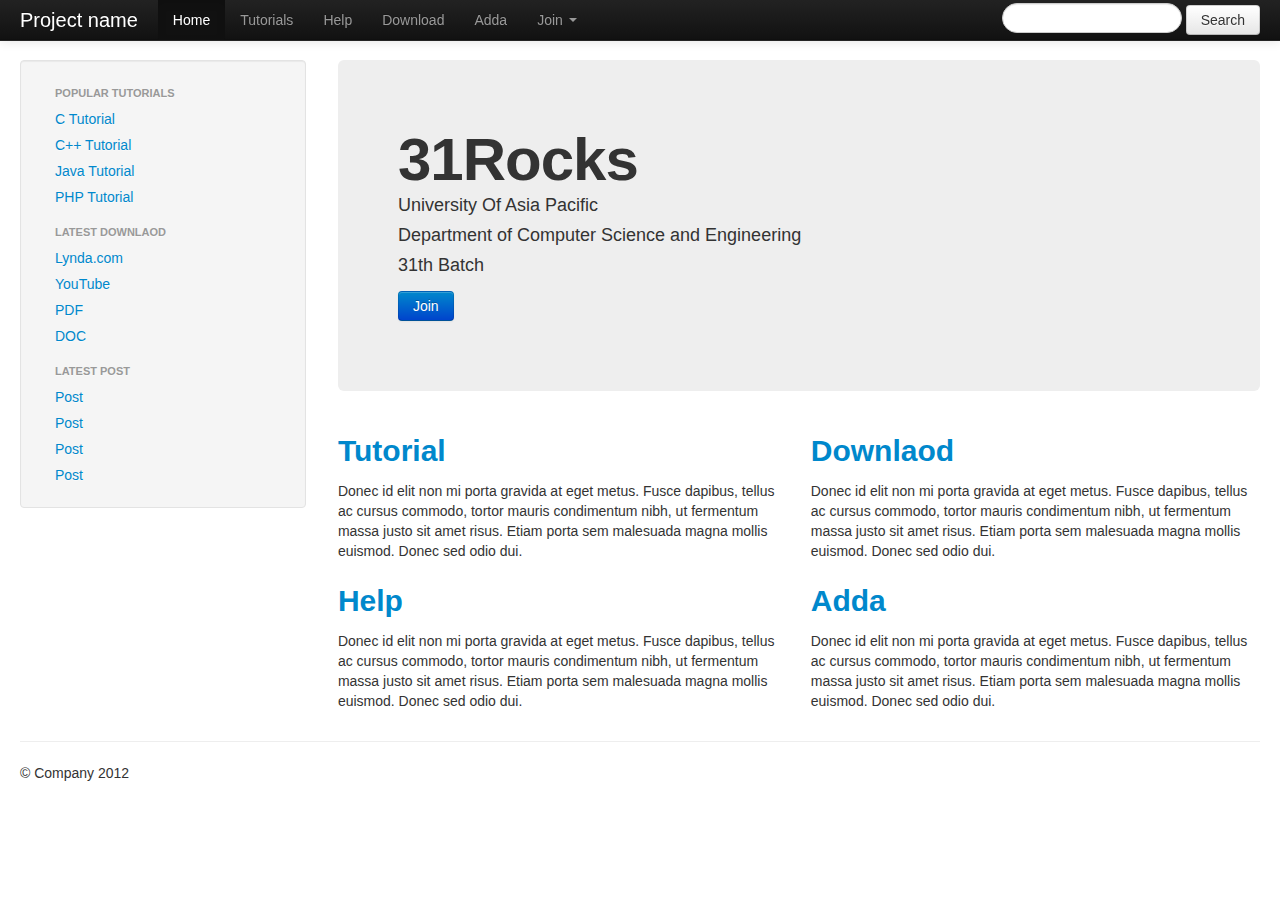
<file: index.html>
<!DOCTYPE html>
<html lang="en">
  <head>
    <meta charset="utf-8">
    <title>31Rocks</title>
    <meta name="viewport" content="width=device-width, initial-scale=1.0">
    <meta name="description" content="">
    <meta name="author" content="">

    <!-- Le styles -->

    <link href="css/bootstrap.css" rel="stylesheet" type="text/css">
    <!-- Le HTML5 shim, for IE6-8 support of HTML5 elements -->
    <!--[if lt IE 9]>
      <script src="http://html5shim.googlecode.com/svn/trunk/html5.js"></script>
    <![endif]-->

    <!-- Le fav and touch icons -->
  </head>

  <body>

    <div class="navbar navbar-inverse navbar-fixed-top">
      <div class="navbar-inner">
        <div class="container-fluid">
          <a class="btn btn-navbar" data-toggle="collapse" data-target=".nav-collapse">
           Menu
          </a>    
          <a class="brand" href="#">Project name</a>
                <form class="form-search pull-right">
                <input type="text" class="input-medium search-query">
                <button type="submit" class="btn">Search</button>
                </form>
          <div class="nav-collapse collapse">
            <ul class="nav">
              <li class="active"><a href="index.html">Home</a></li>
              <li><a href="tutorials.html">Tutorials</a></li>
              <li><a href="help.html">Help</a></li>
              <li><a href="download.html">Download</a></li>
              <li><a href="adda.html">Adda</a></li>
              <li class="dropdown">
              <a class="dropdown-toggle" data-toggle="dropdown" href="#">Join <b class="caret"></b></a>
                  <ul class="dropdown-menu" role="menu" aria-labelledby="dLabel">
                    <li><a href="#">Login</a></li>
                    <li><a href="#">Register</a></li>
                  </ul>
              </li>
            </ul>
          </div><!--/.nav-collapse -->
        </div>
      </div>
    </div>

    <div class="container-fluid">
      <div class="row-fluid">
        <div class="span3">
          <div class="well sidebar-nav">
            <ul class="nav nav-list">
              <li class="nav-header">Popular Tutorials</li>
              <li><a href="#">C Tutorial</a></li>
              <li><a href="#">C++ Tutorial</a></li>
              <li><a href="#">Java Tutorial</a></li>
              <li><a href="#">PHP Tutorial</a></li>
              <li class="nav-header">Latest Downlaod</li>
              <li><a href="#">Lynda.com</a></li>
              <li><a href="#">YouTube</a></li>
              <li><a href="#">PDF</a></li>
              <li><a href="#">DOC</a></li>
              <li class="nav-header">Latest Post</li>
              <li><a href="#">Post</a></li>
              <li><a href="#">Post</a></li>
              <li><a href="#">Post</a></li>
              <li><a href="#">Post</a></li>
            </ul>
          </div><!--/.well -->
        </div><!--/span-->
        <div class="span9">
          <div class="hero-unit">
            <h1>31Rocks</h1>
            <p>University Of Asia Pacific<br/>
            Department of Computer Science and Engineering<br/>
            31th Batch</p>
            <p><a class="btn btn-primary">Join</a></p>
          </div>
          <div class="row-fluid">
            <div class="span6">
              <h2><a href="#">Tutorial</a></h2>
              <p>Donec id elit non mi porta gravida at eget metus. Fusce dapibus, tellus ac cursus commodo, tortor mauris condimentum nibh, ut fermentum massa justo sit amet risus. Etiam porta sem malesuada magna mollis euismod. Donec sed odio dui. </p>
            </div><!--/span-->
            <div class="span6">
              <h2><a href="#">Downlaod</a></h2>
              <p>Donec id elit non mi porta gravida at eget metus. Fusce dapibus, tellus ac cursus commodo, tortor mauris condimentum nibh, ut fermentum massa justo sit amet risus. Etiam porta sem malesuada magna mollis euismod. Donec sed odio dui. </p>
            </div><!--/span-->
            <!--/span-->
          </div><!--/row-->
          <div class="row-fluid">
            <div class="span6">
              <h2><a href="#">Help</a></h2>
              <p>Donec id elit non mi porta gravida at eget metus. Fusce dapibus, tellus ac cursus commodo, tortor mauris condimentum nibh, ut fermentum massa justo sit amet risus. Etiam porta sem malesuada magna mollis euismod. Donec sed odio dui. </p>
            </div><!--/span-->
            <div class="span6">
              <h2><a href="#">Adda</a></h2>
              <p>Donec id elit non mi porta gravida at eget metus. Fusce dapibus, tellus ac cursus commodo, tortor mauris condimentum nibh, ut fermentum massa justo sit amet risus. Etiam porta sem malesuada magna mollis euismod. Donec sed odio dui. </p>
            </div>
          </div><!--/row-->
        </div><!--/span-->
      </div><!--/row-->

      <hr>

      <footer>
        <p>&copy; Company 2012</p>
      </footer>

    </div><!--/.fluid-container-->

    <!-- Le javascript
    ================================================== -->
    <!-- Placed at the end of the document so the pages load faster -->
    <script src="js/jquery.js"></script>
    <script src="js/bootstrap-min.js"></script>
  </body>
</html>
</file>
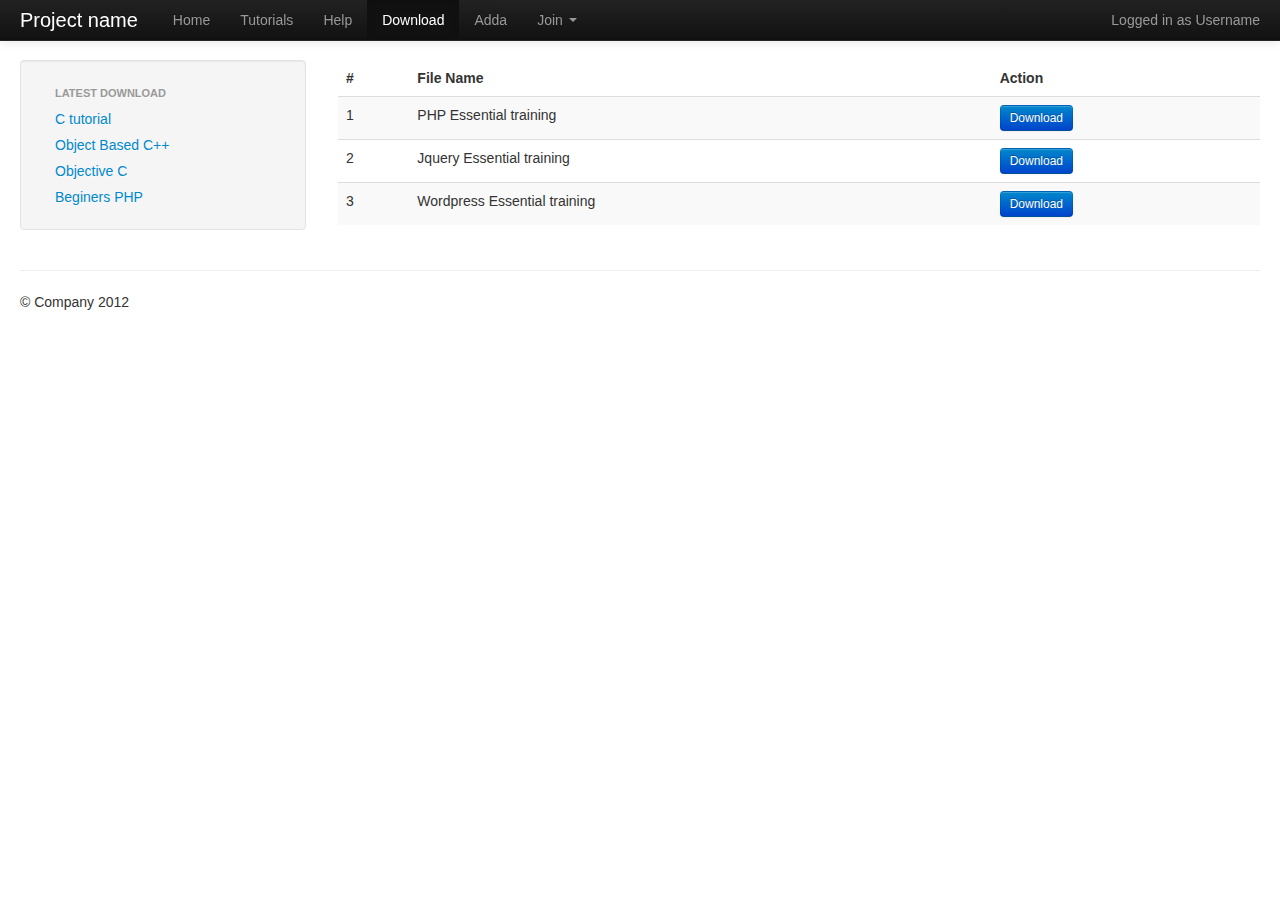
<file: download.html>
<!DOCTYPE html>
<html lang="en">
  <head>
    <meta charset="utf-8">
    <title>Download</title>
    <meta name="viewport" content="width=device-width, initial-scale=1.0">
    <meta name="description" content="">
    <meta name="author" content="">

    <!-- Le styles -->

    <link href="css/bootstrap.css" rel="stylesheet" type="text/css">
    <!-- Le HTML5 shim, for IE6-8 support of HTML5 elements -->
    <!--[if lt IE 9]>
      <script src="http://html5shim.googlecode.com/svn/trunk/html5.js"></script>
    <![endif]-->

    <!-- Le fav and touch icons -->
  </head>

  <body>

    <div class="navbar navbar-inverse navbar-fixed-top">
      <div class="navbar-inner">
        <div class="container-fluid">
          <a class="btn btn-navbar" data-toggle="collapse" data-target=".nav-collapse">
            <span class="icon-bar"></span>
            <span class="icon-bar"></span>
            <span class="icon-bar"></span>
          </a>
          <a class="brand" href="#">Project name</a>
          <div class="nav-collapse collapse">
            <p class="navbar-text pull-right">
              Logged in as <a href="#" class="navbar-link">Username</a>
            </p>
            <ul class="nav">
              <li><a href="index.html">Home</a></li>
              <li><a href="tutorials.html">Tutorials</a></li>
              <li><a href="help.html">Help</a></li>
              <li class="active"><a href="download.html">Download</a></li>
              <li><a href="adda.html">Adda</a></li>
              <li class="dropdown">
              <a class="dropdown-toggle" data-toggle="dropdown" href="#">Join <b class="caret"></b></a>
                  <ul class="dropdown-menu" role="menu" aria-labelledby="dLabel">
                    <li><a href="#">Login</a></li>
                    <li><a href="#">Register</a></li>
                  </ul>
              </li>
            </ul>
          </div><!--/.nav-collapse -->
        </div>
      </div>
    </div>

    <div class="container-fluid">
      <div class="row-fluid">
        <div class="span3">
          <div class="well sidebar-nav">
            <ul class="nav nav-list">
              <li class="nav-header">Latest Download</li>
              <li><a href="#">C tutorial</a></li>
              <li><a href="#">Object Based C++</a></li>
              <li><a href="#">Objective C</a></li>
              <li><a href="#">Beginers PHP</a></li>
            </ul>
          </div><!--/.well -->
        </div><!--/span-->
        <div class="span9">
         	<table class="table table-striped">
              <thead>
                <tr>
                  <th>#</th>
                  <th>File Name</th>
                  <th>Action</th>
                </tr>
              </thead>
              <tbody>
                <tr>
                  <td>1</td>
                  <td>PHP Essential training</td>
                  <td><a href="#" class="btn btn-primary btn-small">Download</a></td>
                </tr>
                <tr>
                  <td>2</td>
                  <td>Jquery Essential training</td>
                  <td><a href="#" class="btn btn-primary btn-small">Download</a></td>
                </tr>
                <tr>
                  <td>3</td>
                  <td>Wordpress Essential training</td>
                  <td><a href="#" class="btn btn-primary btn-small">Download</a></td>
                </tr>
              </tbody>
            </table>
        </div><!--/span-->
      </div><!--/row-->

      <hr>

      <footer>
        <p>&copy; Company 2012</p>
      </footer>

    </div><!--/.fluid-container-->

    <!-- Le javascript
    ================================================== -->
    <!-- Placed at the end of the document so the pages load faster -->
    <script src="js/jquery.js"></script>
    <script src="js/bootstrap-min.js"></script>
  </body>
</html>
</file>
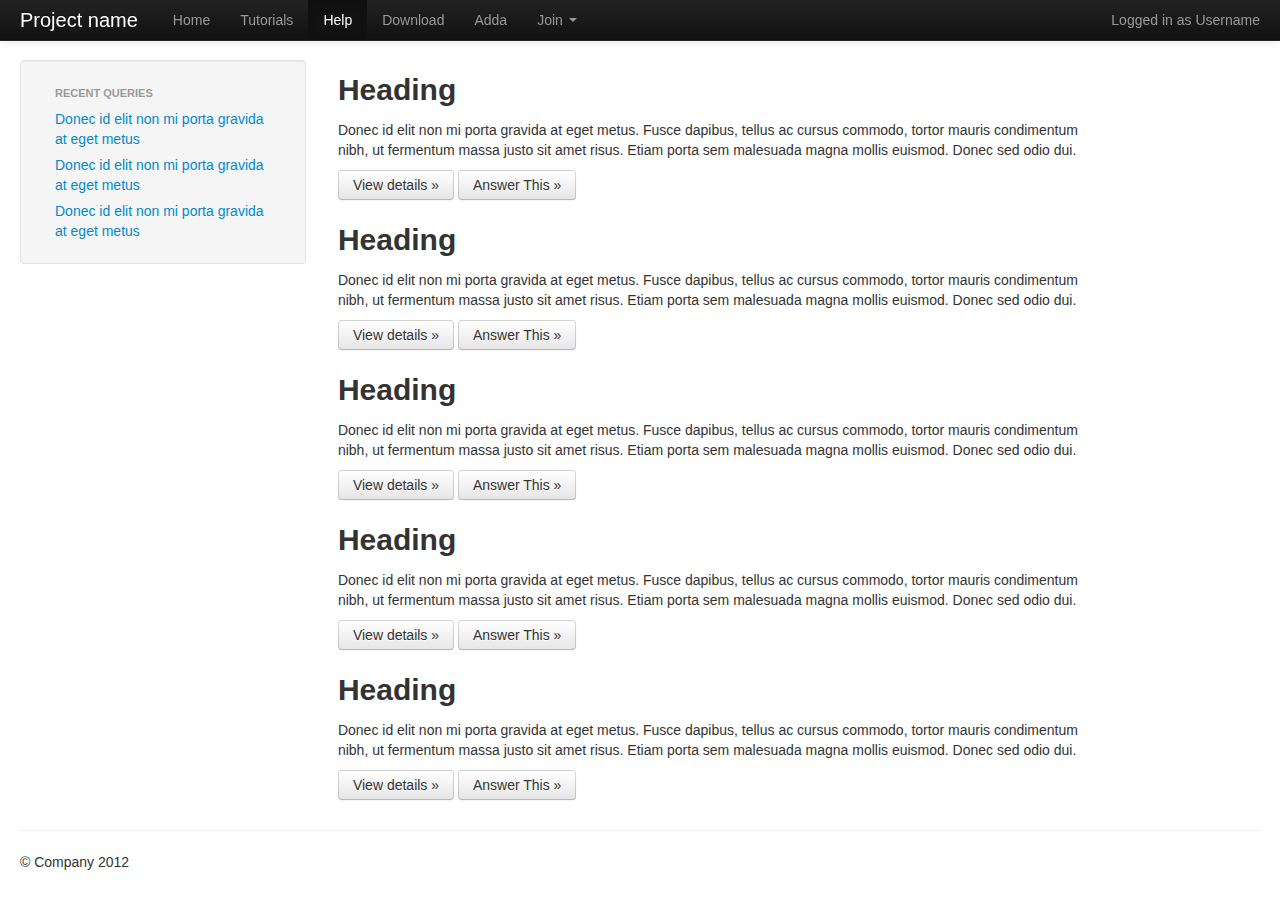
<file: help.html>
<!DOCTYPE html>
<html lang="en">
  <head>
    <meta charset="utf-8">
    <title>Help</title>
    <meta name="viewport" content="width=device-width, initial-scale=1.0">
    <meta name="description" content="">
    <meta name="author" content="">

    <!-- Le styles -->

    <link href="css/bootstrap.css" rel="stylesheet" type="text/css">
    <!-- Le HTML5 shim, for IE6-8 support of HTML5 elements -->
    <!--[if lt IE 9]>
      <script src="http://html5shim.googlecode.com/svn/trunk/html5.js"></script>
    <![endif]-->

    <!-- Le fav and touch icons -->
  </head>

  <body>

    <div class="navbar navbar-inverse navbar-fixed-top">
      <div class="navbar-inner">
        <div class="container-fluid">
          <a class="btn btn-navbar" data-toggle="collapse" data-target=".nav-collapse">
            <span class="icon-bar"></span>
            <span class="icon-bar"></span>
            <span class="icon-bar"></span>
          </a>
          <a class="brand" href="#">Project name</a>
          <div class="nav-collapse collapse">
            <p class="navbar-text pull-right">
              Logged in as <a href="#" class="navbar-link">Username</a>
            </p>
            <ul class="nav">
              <li><a href="index.html">Home</a></li>
              <li><a href="tutorials.html">Tutorials</a></li>
              <li class="active"><a href="help.html">Help</a></li>
              <li><a href="download.html">Download</a></li>
              <li><a href="adda.html">Adda</a></li>
              <li class="dropdown">
              <a class="dropdown-toggle" data-toggle="dropdown" href="#">Join <b class="caret"></b></a>
                  <ul class="dropdown-menu" role="menu" aria-labelledby="dLabel">
                    <li><a href="#">Login</a></li>
                    <li><a href="#">Register</a></li>
                  </ul>
              </li>
            </ul>
          </div><!--/.nav-collapse -->
        </div>
      </div>
    </div>

    <div class="container-fluid">
      <div class="row-fluid">
        <div class="span3">
          <div class="well sidebar-nav">
            <ul class="nav nav-list">
              <li class="nav-header">Recent Queries</li>
              <li><a href="#">Donec id elit non mi porta gravida at eget metus</a></li>
              <li><a href="#">Donec id elit non mi porta gravida at eget metus</a></li>
              <li><a href="#">Donec id elit non mi porta gravida at eget metus</a></li>
            </ul>
          </div><!--/.well -->
        </div><!--/span-->
        <div class="span9">
          <div class="row-fluid">
            <!--/span-->
            <div class="span10">
              <h2>Heading</h2>
              <p>Donec id elit non mi porta gravida at eget metus. Fusce dapibus, tellus ac cursus commodo, tortor mauris condimentum nibh, ut fermentum massa justo sit amet risus. Etiam porta sem malesuada magna mollis euismod. Donec sed odio dui. </p>
              <p><a class="btn" href="#">View details &raquo;</a>&nbsp;<a class="btn" href="#">Answer This &raquo;</a></p>
            </div>
           </div>
           <div class="row-fluid"> 
            <div class="span10">
              <h2>Heading</h2>
              <p>Donec id elit non mi porta gravida at eget metus. Fusce dapibus, tellus ac cursus commodo, tortor mauris condimentum nibh, ut fermentum massa justo sit amet risus. Etiam porta sem malesuada magna mollis euismod. Donec sed odio dui. </p>
              <p><a class="btn" href="#">View details &raquo;</a>&nbsp;<a class="btn" href="#">Answer This &raquo;</a></p>
            </div>
           </div>
           <div class="row-fluid"> 
         	<div class="span10">
              <h2>Heading</h2>
              <p>Donec id elit non mi porta gravida at eget metus. Fusce dapibus, tellus ac cursus commodo, tortor mauris condimentum nibh, ut fermentum massa justo sit amet risus. Etiam porta sem malesuada magna mollis euismod. Donec sed odio dui. </p>
              <p><a class="btn" href="#">View details &raquo;</a>&nbsp;<a class="btn" href="#">Answer This &raquo;</a></p>
            </div>
           </div>
           <div class="row-fluid"> 
            <div class="span10">
              <h2>Heading</h2>
              <p>Donec id elit non mi porta gravida at eget metus. Fusce dapibus, tellus ac cursus commodo, tortor mauris condimentum nibh, ut fermentum massa justo sit amet risus. Etiam porta sem malesuada magna mollis euismod. Donec sed odio dui. </p>
              <p><a class="btn" href="#">View details &raquo;</a>&nbsp;<a class="btn" href="#">Answer This &raquo;</a></p>
            </div>
           </div>
           <div class="row-fluid"> 
            <div class="span10">
              <h2>Heading</h2>
              <p>Donec id elit non mi porta gravida at eget metus. Fusce dapibus, tellus ac cursus commodo, tortor mauris condimentum nibh, ut fermentum massa justo sit amet risus. Etiam porta sem malesuada magna mollis euismod. Donec sed odio dui. </p>
              <p><a class="btn" href="#">View details &raquo;</a>&nbsp;<a class="btn" href="#">Answer This &raquo;</a></p>
            </div>
           </div><!--/row-->
        </div><!--/span-->
      </div><!--/row-->

      <hr>

      <footer>
        <p>&copy; Company 2012</p>
      </footer>

    </div><!--/.fluid-container-->

    <!-- Le javascript
    ================================================== -->
    <!-- Placed at the end of the document so the pages load faster -->
    <script src="js/jquery.js"></script>
    <script src="js/bootstrap-min.js"></script>
  </body>
</html>
</file>
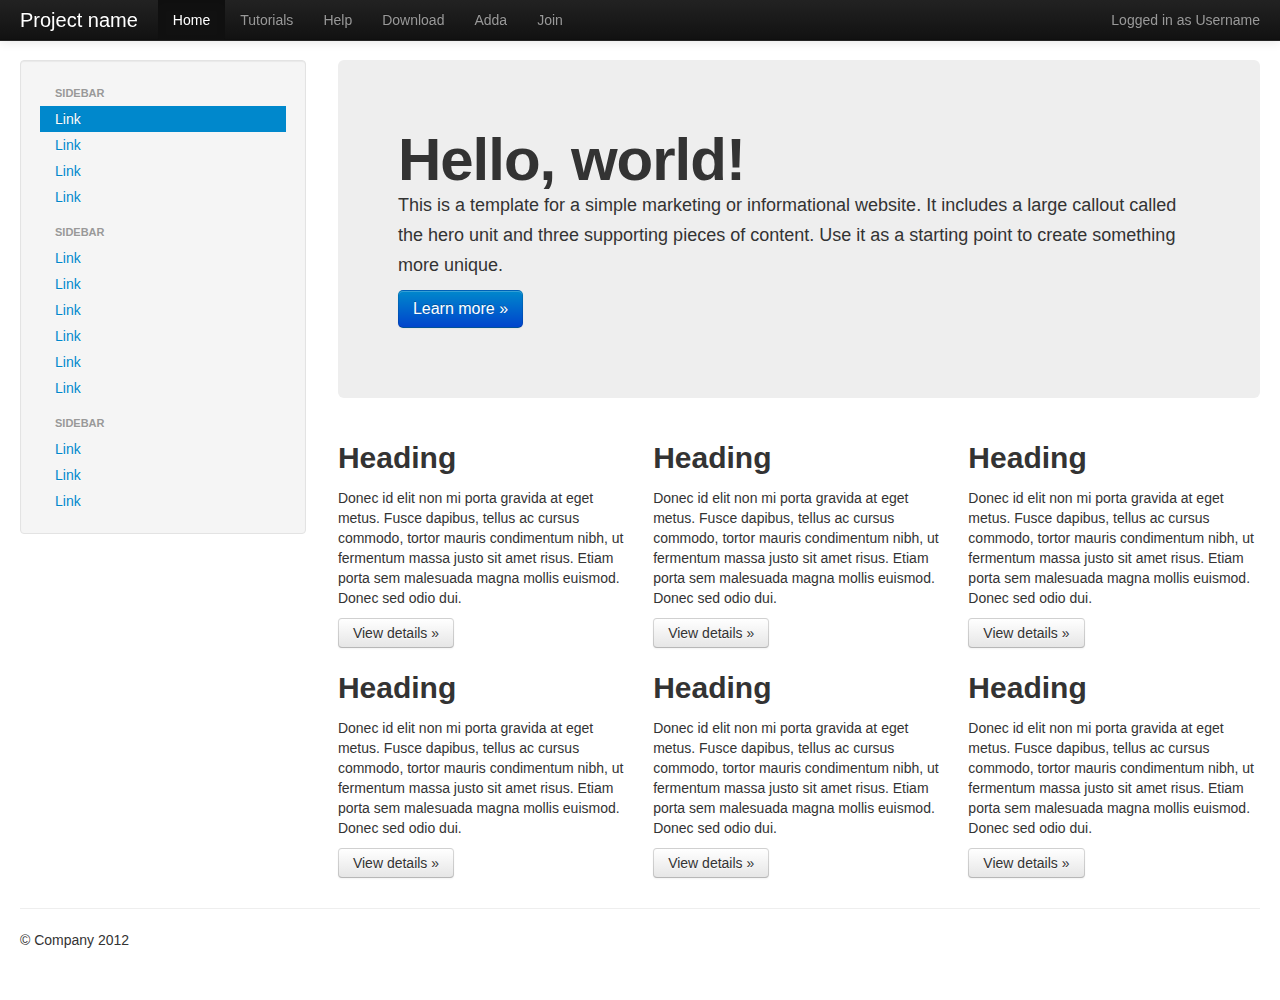
<file: single.html>
<!DOCTYPE html>
<html lang="en">
  <head>
    <meta charset="utf-8">
    <title>Bootstrap, from Twitter</title>
    <meta name="viewport" content="width=device-width, initial-scale=1.0">
    <meta name="description" content="">
    <meta name="author" content="">

    <!-- Le styles -->

    <link href="css/bootstrap.css" rel="stylesheet" type="text/css">
    <!-- Le HTML5 shim, for IE6-8 support of HTML5 elements -->
    <!--[if lt IE 9]>
      <script src="http://html5shim.googlecode.com/svn/trunk/html5.js"></script>
    <![endif]-->

    <!-- Le fav and touch icons -->
  </head>

  <body>

    <div class="navbar navbar-inverse navbar-fixed-top">
      <div class="navbar-inner">
        <div class="container-fluid">
          <a class="btn btn-navbar" data-toggle="collapse" data-target=".nav-collapse">
            <span class="icon-bar"></span>
            <span class="icon-bar"></span>
            <span class="icon-bar"></span>
          </a>
          <a class="brand" href="#">Project name</a>
          <div class="nav-collapse collapse">
            <p class="navbar-text pull-right">
              Logged in as <a href="#" class="navbar-link">Username</a>
            </p>
            <ul class="nav">
              <li class="active"><a href="index.html">Home</a></li>
              <li><a href="tutorials.html">Tutorials</a></li>
              <li><a href="help.html">Help</a></li>
              <li><a href="download.html">Download</a></li>
              <li><a href="adda.html">Adda</a></li>
              <li><a href="join.html">Join</a></li>
            </ul>
          </div><!--/.nav-collapse -->
        </div>
      </div>
    </div>

    <div class="container-fluid">
      <div class="row-fluid">
        <div class="span3">
          <div class="well sidebar-nav">
            <ul class="nav nav-list">
              <li class="nav-header">Sidebar</li>
              <li class="active"><a href="#">Link</a></li>
              <li><a href="#">Link</a></li>
              <li><a href="#">Link</a></li>
              <li><a href="#">Link</a></li>
              <li class="nav-header">Sidebar</li>
              <li><a href="#">Link</a></li>
              <li><a href="#">Link</a></li>
              <li><a href="#">Link</a></li>
              <li><a href="#">Link</a></li>
              <li><a href="#">Link</a></li>
              <li><a href="#">Link</a></li>
              <li class="nav-header">Sidebar</li>
              <li><a href="#">Link</a></li>
              <li><a href="#">Link</a></li>
              <li><a href="#">Link</a></li>
            </ul>
          </div><!--/.well -->
        </div><!--/span-->
        <div class="span9">
          <div class="hero-unit">
            <h1>Hello, world!</h1>
            <p>This is a template for a simple marketing or informational website. It includes a large callout called the hero unit and three supporting pieces of content. Use it as a starting point to create something more unique.</p>
            <p><a class="btn btn-primary btn-large">Learn more &raquo;</a></p>
          </div>
          <div class="row-fluid">
            <div class="span4">
              <h2>Heading</h2>
              <p>Donec id elit non mi porta gravida at eget metus. Fusce dapibus, tellus ac cursus commodo, tortor mauris condimentum nibh, ut fermentum massa justo sit amet risus. Etiam porta sem malesuada magna mollis euismod. Donec sed odio dui. </p>
              <p><a class="btn" href="#">View details &raquo;</a></p>
            </div><!--/span-->
            <div class="span4">
              <h2>Heading</h2>
              <p>Donec id elit non mi porta gravida at eget metus. Fusce dapibus, tellus ac cursus commodo, tortor mauris condimentum nibh, ut fermentum massa justo sit amet risus. Etiam porta sem malesuada magna mollis euismod. Donec sed odio dui. </p>
              <p><a class="btn" href="#">View details &raquo;</a></p>
            </div><!--/span-->
            <div class="span4">
              <h2>Heading</h2>
              <p>Donec id elit non mi porta gravida at eget metus. Fusce dapibus, tellus ac cursus commodo, tortor mauris condimentum nibh, ut fermentum massa justo sit amet risus. Etiam porta sem malesuada magna mollis euismod. Donec sed odio dui. </p>
              <p><a class="btn" href="#">View details &raquo;</a></p>
            </div><!--/span-->
          </div><!--/row-->
          <div class="row-fluid">
            <div class="span4">
              <h2>Heading</h2>
              <p>Donec id elit non mi porta gravida at eget metus. Fusce dapibus, tellus ac cursus commodo, tortor mauris condimentum nibh, ut fermentum massa justo sit amet risus. Etiam porta sem malesuada magna mollis euismod. Donec sed odio dui. </p>
              <p><a class="btn" href="#">View details &raquo;</a></p>
            </div><!--/span-->
            <div class="span4">
              <h2>Heading</h2>
              <p>Donec id elit non mi porta gravida at eget metus. Fusce dapibus, tellus ac cursus commodo, tortor mauris condimentum nibh, ut fermentum massa justo sit amet risus. Etiam porta sem malesuada magna mollis euismod. Donec sed odio dui. </p>
              <p><a class="btn" href="#">View details &raquo;</a></p>
            </div><!--/span-->
            <div class="span4">
              <h2>Heading</h2>
              <p>Donec id elit non mi porta gravida at eget metus. Fusce dapibus, tellus ac cursus commodo, tortor mauris condimentum nibh, ut fermentum massa justo sit amet risus. Etiam porta sem malesuada magna mollis euismod. Donec sed odio dui. </p>
              <p><a class="btn" href="#">View details &raquo;</a></p>
            </div><!--/span-->
          </div><!--/row-->
        </div><!--/span-->
      </div><!--/row-->

      <hr>

      <footer>
        <p>&copy; Company 2012</p>
      </footer>

    </div><!--/.fluid-container-->

    <!-- Le javascript
    ================================================== -->
    <!-- Placed at the end of the document so the pages load faster -->
    <script src="js/jquery.js"></script>
    <script src="js/bootstrap-min.js"></script>
  </body>
</html>
</file>
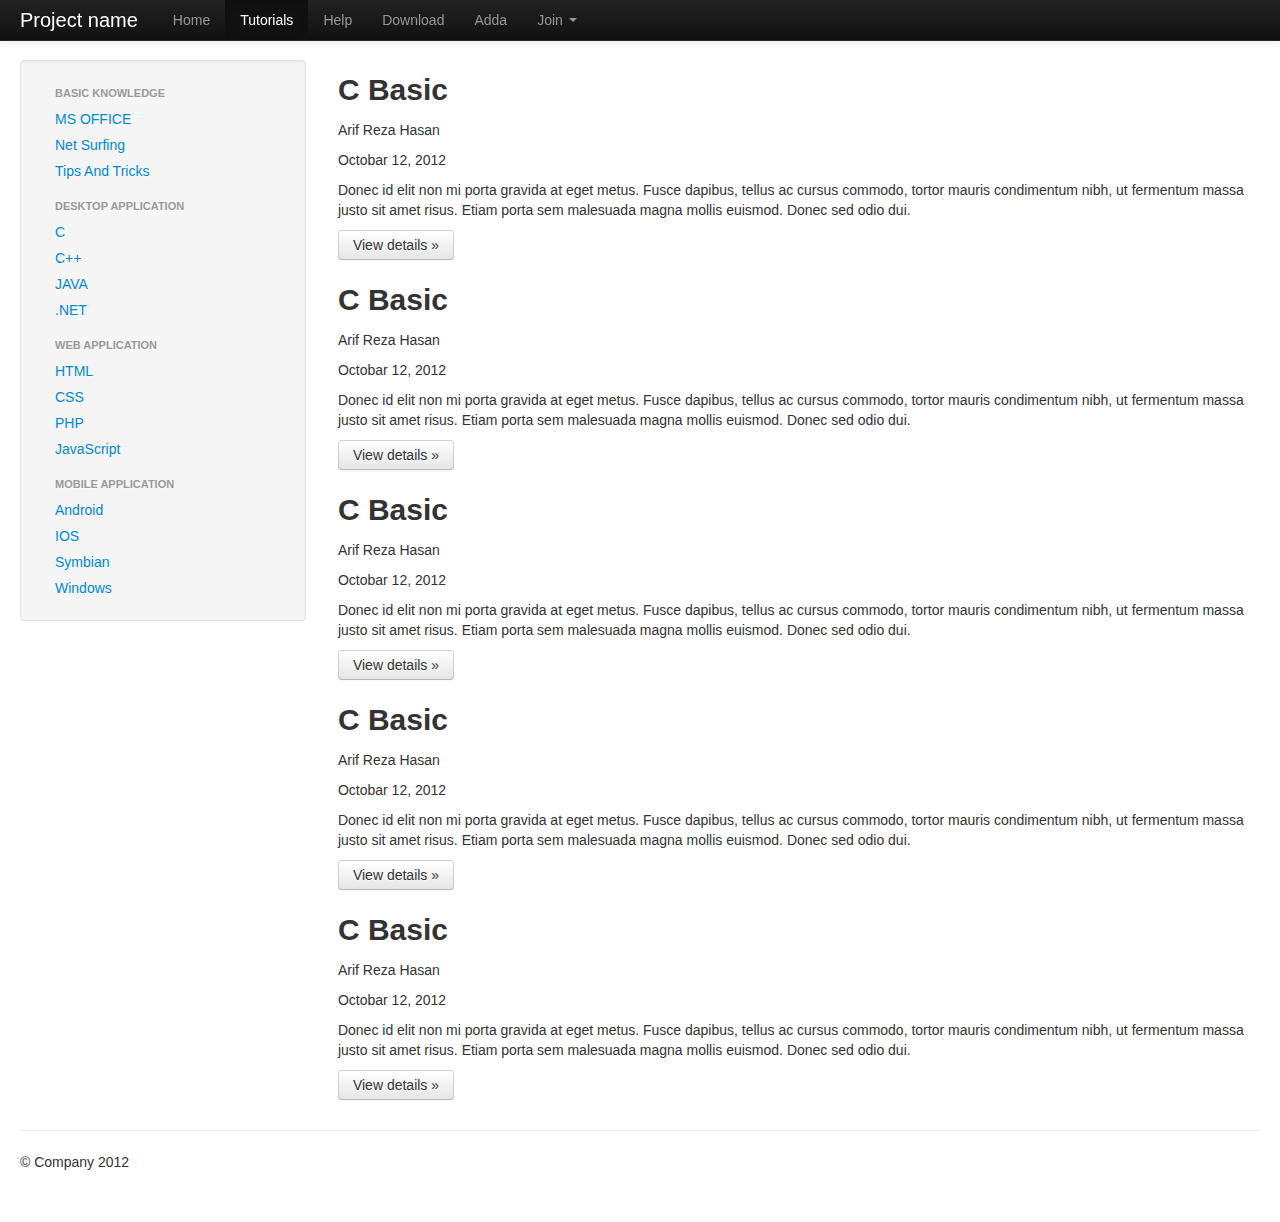
<file: tutorials.html>
<!DOCTYPE html>
<html lang="en">
  <head>
    <meta charset="utf-8">
    <title>Tutorials</title>
    <meta name="viewport" content="width=device-width, initial-scale=1.0">
    <meta name="description" content="">
    <meta name="author" content="">

    <!-- Le styles -->

    <link href="css/bootstrap.css" rel="stylesheet" type="text/css">
    <!-- Le HTML5 shim, for IE6-8 support of HTML5 elements -->
    <!--[if lt IE 9]>
      <script src="http://html5shim.googlecode.com/svn/trunk/html5.js"></script>
    <![endif]-->

    <!-- Le fav and touch icons -->
  </head>

  <body>

    <div class="navbar navbar-inverse navbar-fixed-top">
      <div class="navbar-inner">
        <div class="container-fluid">
          <a class="btn btn-navbar" data-toggle="collapse" data-target=".nav-collapse">
            <span class="icon-bar"></span>
            <span class="icon-bar"></span>
            <span class="icon-bar"></span>
          </a>
          <a class="brand" href="#">Project name</a>
          <div class="nav-collapse collapse">
            <ul class="nav">
              <li><a href="index.html">Home</a></li>
              <li class="active"><a href="tutorials.html">Tutorials</a></li>
              <li><a href="help.html">Help</a></li>
              <li><a href="download.html">Download</a></li>
              <li><a href="adda.html">Adda</a></li>
              <li class="dropdown">
              <a class="dropdown-toggle" data-toggle="dropdown" href="#">Join <b class="caret"></b></a>
                  <ul class="dropdown-menu" role="menu" aria-labelledby="dLabel">
                    <li><a href="#">Login</a></li>
                    <li><a href="#">Register</a></li>
                  </ul>
              </li>
            </ul>
          </div><!--/.nav-collapse -->
        </div>
      </div>
    </div>

    <div class="container-fluid">
      <div class="row-fluid">
        <div class="span3">
          <div class="well sidebar-nav">
            <ul class="nav nav-list">
              <li class="nav-header">Basic Knowledge</li>
              <li><a href="#">MS OFFICE</a></li>
              <li><a href="#">Net Surfing</a></li>
              <li><a href="#">Tips And Tricks</a></li>
              <li class="nav-header">Desktop Application</li>
              <li><a href="#">C</a></li>
              <li><a href="#">C++</a></li>
              <li><a href="#">JAVA</a></li>
              <li><a href="#">.NET</a></li>
              <li class="nav-header">Web Application</li>
              <li><a href="#">HTML</a></li>
              <li><a href="#">CSS</a></li>
              <li><a href="#">PHP</a></li>
              <li><a href="#">JavaScript</a></li>
              <li class="nav-header">Mobile Application</li>
              <li><a href="#">Android</a></li>
              <li><a href="#">IOS</a></li>
              <li><a href="#">Symbian</a></li>
              <li><a href="#">Windows</a></li>
            </ul>
          </div><!--/.well -->
        </div><!--/span-->
        <div class="span9">
          <div class="row-fluid">
            <div class="span12">
              <h2>C Basic</h2>
              <p>Arif Reza Hasan</p>
              <p>Octobar 12, 2012</p>
              <p>Donec id elit non mi porta gravida at eget metus. Fusce dapibus, tellus ac cursus commodo, tortor mauris condimentum nibh, ut fermentum massa justo sit amet risus. Etiam porta sem malesuada magna mollis euismod. Donec sed odio dui. </p>
              <p><a class="btn" href="#">View details &raquo;</a></p>
            </div><!--/span-->
          </div>
          <div class="row-fluid">
            <div class="span12">
              <h2>C Basic</h2>
              <p>Arif Reza Hasan</p>
              <p>Octobar 12, 2012</p>
              <p>Donec id elit non mi porta gravida at eget metus. Fusce dapibus, tellus ac cursus commodo, tortor mauris condimentum nibh, ut fermentum massa justo sit amet risus. Etiam porta sem malesuada magna mollis euismod. Donec sed odio dui. </p>
              <p><a class="btn" href="#">View details &raquo;</a></p>
            </div><!--/span-->
          </div>
          <div class="row-fluid">
            <div class="span12">
              <h2>C Basic</h2>
              <p>Arif Reza Hasan</p>
              <p>Octobar 12, 2012</p>
              <p>Donec id elit non mi porta gravida at eget metus. Fusce dapibus, tellus ac cursus commodo, tortor mauris condimentum nibh, ut fermentum massa justo sit amet risus. Etiam porta sem malesuada magna mollis euismod. Donec sed odio dui. </p>
              <p><a class="btn" href="#">View details &raquo;</a></p>
            </div><!--/span-->
          </div>
          <div class="row-fluid">
            <div class="span12">
              <h2>C Basic</h2>
              <p>Arif Reza Hasan</p>
              <p>Octobar 12, 2012</p>
              <p>Donec id elit non mi porta gravida at eget metus. Fusce dapibus, tellus ac cursus commodo, tortor mauris condimentum nibh, ut fermentum massa justo sit amet risus. Etiam porta sem malesuada magna mollis euismod. Donec sed odio dui. </p>
              <p><a class="btn" href="#">View details &raquo;</a></p>
            </div><!--/span-->
          </div>
          <div class="row-fluid">
            <div class="span12">
              <h2>C Basic</h2>
              <p>Arif Reza Hasan</p>
              <p>Octobar 12, 2012</p>
              <p>Donec id elit non mi porta gravida at eget metus. Fusce dapibus, tellus ac cursus commodo, tortor mauris condimentum nibh, ut fermentum massa justo sit amet risus. Etiam porta sem malesuada magna mollis euismod. Donec sed odio dui. </p>
              <p><a class="btn" href="#">View details &raquo;</a></p>
            </div><!--/span-->
          </div>
          
        </div><!--/span-->
      </div><!--/row-->

      <hr>

      <footer>
        <p>&copy; Company 2012</p>
      </footer>

    </div><!--/.fluid-container-->

    <!-- Le javascript
    ================================================== -->
    <!-- Placed at the end of the document so the pages load faster -->
    <script src="js/jquery.js"></script>
    <script src="js/bootstrap-min.js"></script>
  </body>
</html>
</file>
